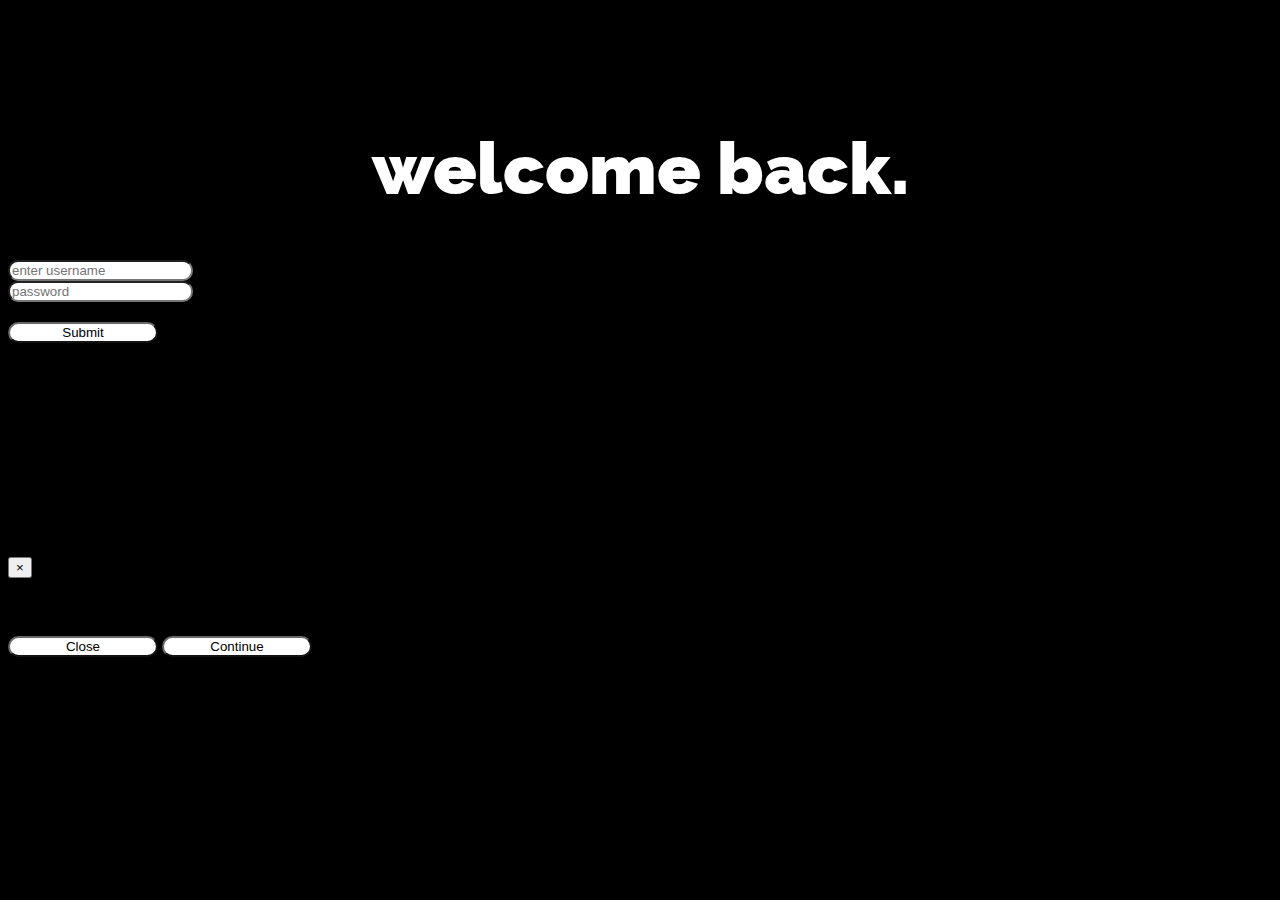
<file: index.html>
<!DOCTYPE html>
<html lang="en">
<head>
    <meta charset="UTF-8">
    <meta name="viewport" content="width=device-width, initial-scale=1.0">
    <title>login</title>

    <!-- CSS only -->
    <link rel="stylesheet" href="https://stackpath.bootstrapcdn.com/bootstrap/4.5.1/css/bootstrap.min.css" integrity="sha384-VCmXjywReHh4PwowAiWNagnWcLhlEJLA5buUprzK8rxFgeH0kww/aWY76TfkUoSX" crossorigin="anonymous">
    <link rel="stylesheet" href="CSS/index.css">

    <!-- JS, Popper.js, and jQuery -->
    <script src="https://code.jquery.com/jquery-3.5.1.slim.min.js" integrity="sha384-DfXdz2htPH0lsSSs5nCTpuj/zy4C+OGpamoFVy38MVBnE+IbbVYUew+OrCXaRkfj" crossorigin="anonymous"></script>
    <script src="https://cdn.jsdelivr.net/npm/popper.js@1.16.1/dist/umd/popper.min.js" integrity="sha384-9/reFTGAW83EW2RDu2S0VKaIzap3H66lZH81PoYlFhbGU+6BZp6G7niu735Sk7lN" crossorigin="anonymous"></script>
    <script src="https://stackpath.bootstrapcdn.com/bootstrap/4.5.1/js/bootstrap.min.js" integrity="sha384-XEerZL0cuoUbHE4nZReLT7nx9gQrQreJekYhJD9WNWhH8nEW+0c5qq7aIo2Wl30J" crossorigin="anonymous"></script>
    <script src="JS/index.js"> </script>
    <script src="https://ajax.googleapis.com/ajax/libs/jquery/3.4.1/jquery.min.js"></script>

    <!-- Fonts -->
    <link href="https://fonts.googleapis.com/css2?family=Raleway:ital,wght@0,100;0,200;0,300;0,400;0,500;0,531;0,600;0,700;0,800;0,900;1,100;1,200;1,300;1,400;1,500;1,531;1,600;1,700;1,800;1,900&family=Special+Elite&display=swap" rel="stylesheet">
    <link href="https://fonts.googleapis.com/css2?family=Alata&display=swap" rel="stylesheet">
</head>
<body>

    <!-- <div class="container d-flex justify-content-center">
        <video autoplay muted loop disablePictureInPicture id="myVideo" controlsList="nodownload">
            <source src="Media/glitch_vid_1.mp4" type="video/mp4">
        </video>
    </div> -->

    <div class="container-flex main" id="register">
        <div class="row">
            <div class="col-3"></div>
            <div class="col-6 login">         
                <h1 id="welcome">welcome back.</h1>
                <div class="row">
                    <div class="col-3"></div>
                    <div class="col-6">
                        <div class="form-group">
                            <input type="text" class="form-control inputField" id="inputUsername" name="username" placeholder="enter username">
                        </div>
                        <div class="form-group">
                            <input type="password" class="form-control inputField" id="inputPassword" name="password" placeholder="password">
                        </div>
                        <div class="d-flex justify-content-end">
                            <button type="button" class="btn btn-primary submitbutton btn-dark" id="submitbtn" data-toggle="modal" data-target="#exampleModal" disabled>
                                Submit
                            </button>
                        </div>
                    </div>
                    <div class="col-3"></div>
                </div>
                <!-- Modal -->
                <div class="modal fade modalfor" id="exampleModal" tabindex="-1" role="dialog" aria-labelledby="exampleModalLabel" aria-hidden="true">
                    <div class="modal-dialog" role="document">
                    <div class="modal-content">
                        <div class="modal-header">
                        <h5 class="modal-title" id="exampleModalLabel">Warning!</h5>
                        <button type="button" class="close" data-dismiss="modal" aria-label="Close">
                            <span aria-hidden="true">&times;</span>
                        </button>
                        </div>
                        <div class="modal-body">
                            We have been experiencing some technical issues with the site. Please bear with us if there are some 
                            unexpected behaviors. Be rest assured that all functionalities are still usable. Have a great day!
                        </div>
                        <div class="modal-footer">
                        <button type="button" class="btn btn-secondary btn-light closebutton" data-dismiss="modal">Close</button>
                        <a href="jfkdlau.html"> <button class="btn btn-primary submitbutton btn-dark">Continue</button></a>
                        </div>
                    </div>
                    </div>
                </div>
            </div>

            <div class="col-3"> </div>

        </div>
        
    </div>

</body>
</html>
</file>
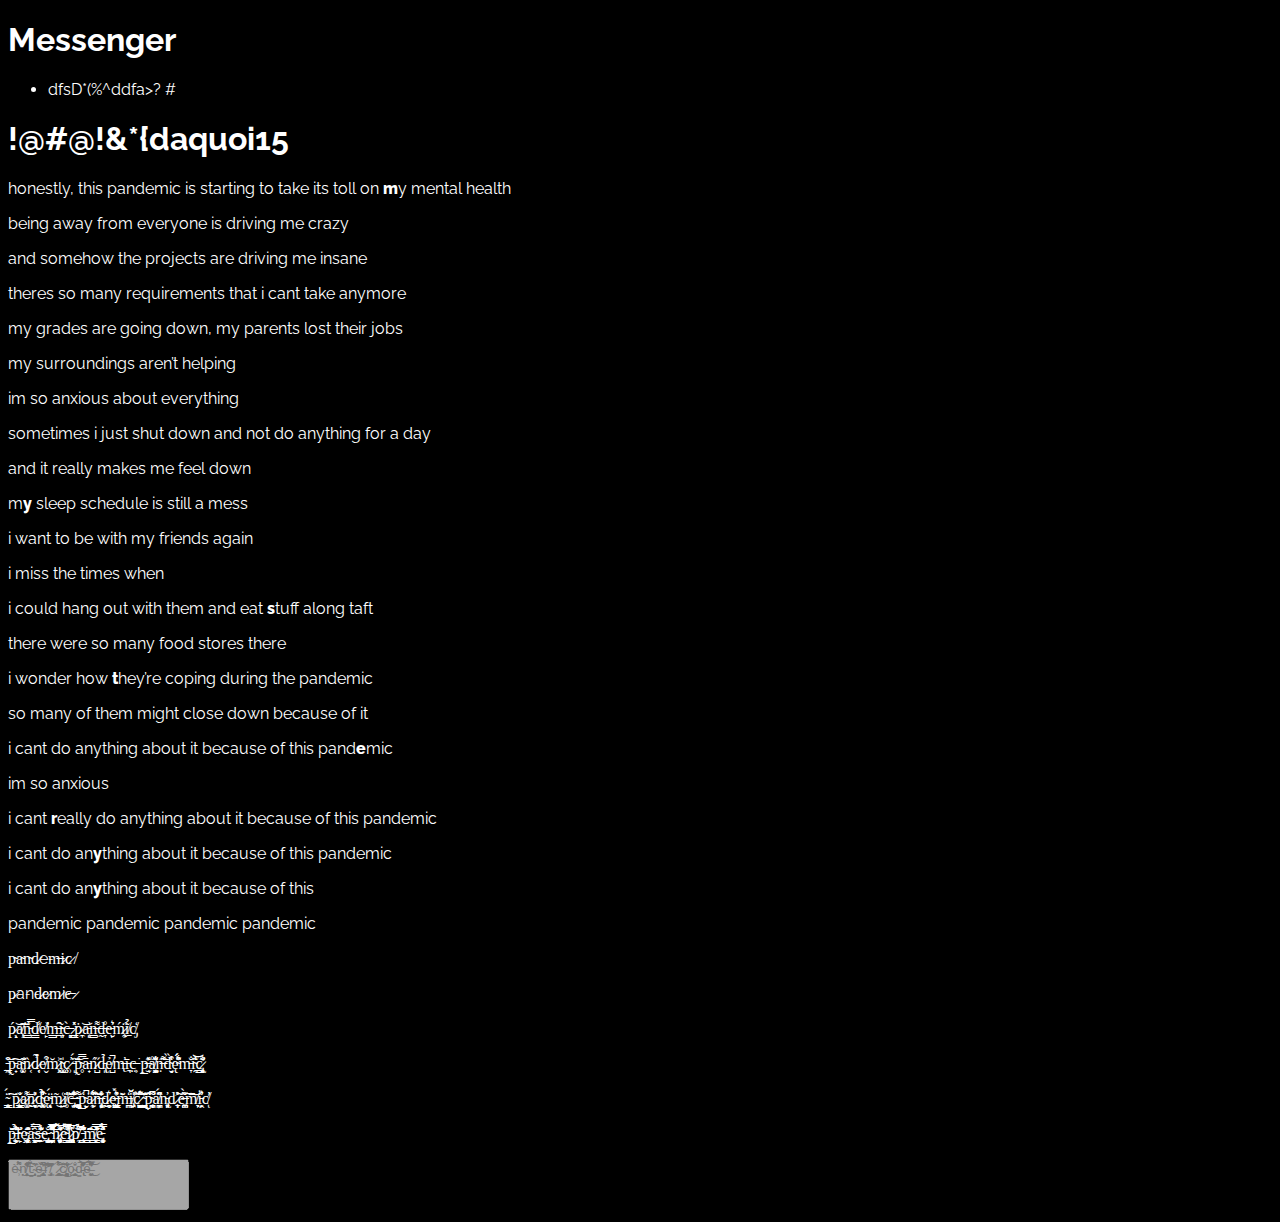
<file: page3.html>
<!DOCTYPE html>
<html lang="en">
    <head>
        <meta charset="UTF-8">
        <meta name="viewport" content="width=device-width, initial-scale=1.0">
        <title>Login</title>
    
        <!-- CSS only -->
        <link rel="stylesheet" href="https://stackpath.bootstrapcdn.com/bootstrap/4.5.1/css/bootstrap.min.css" integrity="sha384-VCmXjywReHh4PwowAiWNagnWcLhlEJLA5buUprzK8rxFgeH0kww/aWY76TfkUoSX" crossorigin="anonymous">
        <link rel="stylesheet" href="CSS/index.css">
        <link rel="stylesheet" href="CSS/page3.css">
    
        <!-- JS, Popper.js, and jQuery -->
        <script src="https://code.jquery.com/jquery-3.5.1.slim.min.js" integrity="sha384-DfXdz2htPH0lsSSs5nCTpuj/zy4C+OGpamoFVy38MVBnE+IbbVYUew+OrCXaRkfj" crossorigin="anonymous"></script>
        <script src="https://cdn.jsdelivr.net/npm/popper.js@1.16.1/dist/umd/popper.min.js" integrity="sha384-9/reFTGAW83EW2RDu2S0VKaIzap3H66lZH81PoYlFhbGU+6BZp6G7niu735Sk7lN" crossorigin="anonymous"></script>
        <script src="https://stackpath.bootstrapcdn.com/bootstrap/4.5.1/js/bootstrap.min.js" integrity="sha384-XEerZL0cuoUbHE4nZReLT7nx9gQrQreJekYhJD9WNWhH8nEW+0c5qq7aIo2Wl30J" crossorigin="anonymous"></script>
        <script src="JS/index.js"> </script>
        <script src="https://ajax.googleapis.com/ajax/libs/jquery/3.4.1/jquery.min.js"></script>
        <script src="JS/thirdpage.js"></script>
    
        <!-- Fonts -->
        <link href="https://fonts.googleapis.com/css2?family=Raleway:ital,wght@0,100;0,200;0,300;0,400;0,500;0,531;0,600;0,700;0,800;0,900;1,100;1,200;1,300;1,400;1,500;1,531;1,600;1,700;1,800;1,900&family=Special+Elite&display=swap" rel="stylesheet">
    </head>
<body>
    <div class="container-fluid vh-100">
        <div class="row p-2 h-100">
            <div class="col-md-3 border-right affix">
                <div class="sticky-top">
                    <h1 class="mb-3">Messenger</h1>
                    <ul class="list-group list-group-flush">
                        <li class="list-group-item" id="callMessage" style="cursor: pointer">
                            dfsD*(%^ddfa>?
                            <span class="badge badge-danger" id="badge">#</span>
                        </li>
                    </ul>
                </div>                
            </div>
            <div class="col-md-9 d-none" id="chatLog">
                <div class="d-flex flex-column p-3 min-vh-100">
                    <h1 class="mb-4 border-bottom">!@#@!&*{daquoi15</h1>
                    <div id="messages">
                        <p class="mb-0 msg d-none">
                            honestly, this pandemic is starting to take its toll on <b>m</b>y mental health
                        </p>
                        <p class="mb-0 msg d-none">
                            being away from everyone is driving me crazy
                        </p>
                        <p class="mb-0 msg d-none">
                            and somehow the projects are driving me insane
                        </p>
                        <p class="mb-0 msg d-none">
                            theres so many requirements that i cant take anymore
                        </p>
                        <p class="mb-0 msg d-none">
                            my grades are going down, my parents lost their jobs
                        </p>
                        <p class="mb-0 msg d-none">
                            my surroundings aren’t helping
                        </p>
                        <p class="mb-0 msg d-none">
                            im so anxious about everything
                        </p>
                        <p class="mb-0 msg d-none">
                            sometimes i just shut down and not do anything for a day
                        </p>
                        <p class="mb-0 msg d-none"> 
                            and it really makes me feel down
                        </p>
                        <p class="mb-0 msg d-none">
                            m<b>y</b> sleep schedule is still a mess
                        </p>
                        <p class="mb-0 msg d-none">
                            i want to be with my friends again
                        </p>
                        <p class="mb-0 msg d-none">
                            i miss the times when 
                        </p>
                        <p class="mb-0 msg d-none">
                            i could hang out with them and eat <b>s</b>tuff along taft
                        </p>
                        <p class="mb-0 msg d-none">
                            there were so many food stores there
                        </p>
                        <p class="mb-0 msg d-none">
                            i wonder how <b>t</b>hey’re coping during the pandemic
                        </p>
                        <p class="mb-0 msg d-none">
                            so many of them might close down because of it
                        </p>
                        <p class="mb-0 msg d-none">
                            i cant do anything about it because of this pand<b>e</b>mic
                        </p>
                        <p class="mb-0 msg d-none">
                            im so anxious
                        </p>
                        <p class="mb-0 msg d-none">
                            i cant <b>r</b>eally do anything about it because of this pandemic
                        </p>
                        <p class="mb-0 msg d-none">
                            i cant do an<b>y</b>thing about it because of this pandemic
                        </p>
                        <p class="mb-0 msg d-none">
                            i cant do an<b>y</b>thing about it because of this
                        </p>
                        <p class="mb-0 msg d-none">
                            pandemic pandemic pandemic pandemic
                        </p>
                        <p class="mb-0 msg d-none"> 
                            p̴a̴n̴d̷e̵m̶i̷c̷ ̸
                        </p>
                        <p class="mb-0 msg d-none">
                            p̷a̵n̵d̷e̷m̷i̵c̶ ̷
                        </p>
                        <p class="mb-0 msg d-none">
                            ṕ̷̝̖͝a̸̧̜͠n̵̳̹̿̈́d̸̳̾e̸̛̙͗m̶̳̪̑ĩ̴̞̹c̶͕̻̀ ̷͇̼̔̽ṗ̷̼̞͝a̵̜͈͐n̶̳͕͌d̶̰̞̊e̵̮̙̓͛ḿ̷̧̰̈ĩ̸̱̉c̸̡̒ 
                        </p>
                        <p class="mb-0 msg d-none">
                            ̵̲͖̆̑p̵̟̰̄͠a̴͚̙͊͘n̷͔̏d̷͎͔̉̃e̸̬͒m̷̧̩͗̆i̴̺͓̍ç̷̹͘̕ ̵̩̈́͝p̴̰̥̿̂ā̵̟ń̷̺̋d̵̢͈̉ẻ̸̺̚m̶̨̓ī̵͉̼c̶̤͕͘ p̶̘̲̫̱̠̽͊å̸̝͖̭̜̭̼̌̂̾̐n̶̤͂͌͠d̴̘̬̏͒̔ę̴̑͋̑́̈́͐m̵̞̐i̴̯̓͐͂͝͝c̷̢̛̹̻̳͖̐͂ͅ 
                        </p>
                        <p class="mb-0 msg d-none">
                        ̴̥̭͇̈́͠    ṗ̷̨̼̭̬̖͇̌̓a̷͚͈͌͗n̷͉̰̣̟̮͕̄̎͗͐ḓ̴̨̖͚̯͒͛̉͐͘ę̴͙̜̖͔̈́m̷͖̃͑͜i̸̥̓̒c̶̡̫̯̞̈́̃͛̆̐͊͘ ̴̼͚̯̥̻͚͌ͅp̴̠̲̙̬̈́̚ä̷̰̗͛͋̏͐͠ͅn̶̢̟͈̥͔̦̏̊̾͊͑̇̀d̷̞̯̰̰̬͛ę̶͓͇̖̰͓̪̑͛́͗̽̀m̶̪͈̒̆̃i̸̡͖̮̍̌̌̆̕c̷̮̪̺̗̻̃̑̈́͌̊͛̀͜ ̴̻̠̪̞͙̣͊̈̌p̴̪̖̜̬̜̱̣̈́̏͌̂́͆ä̸̦̪͔͈̗́̎̑̏̕n̵̢͍͔͈̗̓ď̷̹̠̹̓͐̃ͅé̶͎͚̪̀̓̋̌͘m̸̞̄̅͝i̵̭̤̤̗͛̾̇c̸̓͗ͅ 
                        </p>
                        <p class="mb-0 msg d-none">

                            p̶̨̫̲͙͉̦̞͎̫̉̇̇͛̐̈̾̌͘͠l̴̙̓̕ȩ̴̧̢̧̱͈̮͉̦͉̇̄̍̋̒̕ͅä̴̖̠̝͕͕̭́̂̿͜s̶̰̲͂͋̐̉͊e̵̡͎͉͖̙̖̝̹̼̐͜ ̴̬̪͎̦͙̎̽̐̏̒̿̔̽̂̚͝h̷̢̛̬̟̮͍̙͍̗̞̦͋̆̂̎̋͂͝͝͝è̴̛͙̳̿̀͐̊̉̎l̷͚͎̺̱͚̪̻̜̩̈̈͑̓͑̑̆̃̚͝p̸̝̼͎̉͆͌͐͝ ̵̧͉͎̳̹̽̾͋̓͋̑̈̕m̸͇̳̣͓͔̳̿̈̓̽̃̃̈́̕͘͘͝ë̵̡̨͎̜̜̬̼͉́̓̈́̉̾́͛̿̍̕

                        </p>
                    </div>
                    <div class="mt-auto" id="messageBox">
                        <form>
                            <textarea class="form-control" rows="3" id="code" style="resize: none" placeholder="è̴̹͌́̂ņ̸̩̟̦̥̙͎̣̲̍̓̏͛̑̊̋͗̒̍͋̂̕ͅt̴̹̲̳̜̗̗̖̀̀͐͂͂̍̆̐̆̈̅̕e̶̡̢͔̺̳̙̫͎̭͓̓̈͌̾̚͝͝r̸̡̛͎̞͎͇̒̌̎̓̅̃͆͆̍̋̂̄̓͝ ̷̨̻̳͓̻̹̟̲͇̙̮̝̟͌̈́́͗͐c̸̥͉͚̯̗͍͈̰̙̙̗̈̅͗́̾̔̈̀͋̀̎̕͜͝ǫ̴̘͙͔͍̗̺̎̐ͅd̵̢̢̳͛͑̓͊̎͑͒̄̎̒̊̚͝͝͝ė̶̗̼͎̗̝͖̼̈͒͛́͊̈̿̌̈́̋͗̚̕͜͝" disabled></textarea>
                        </form>
                    </div>
                </div>
            </div>
        </div>
    </div>
</body>
</html>
</file>
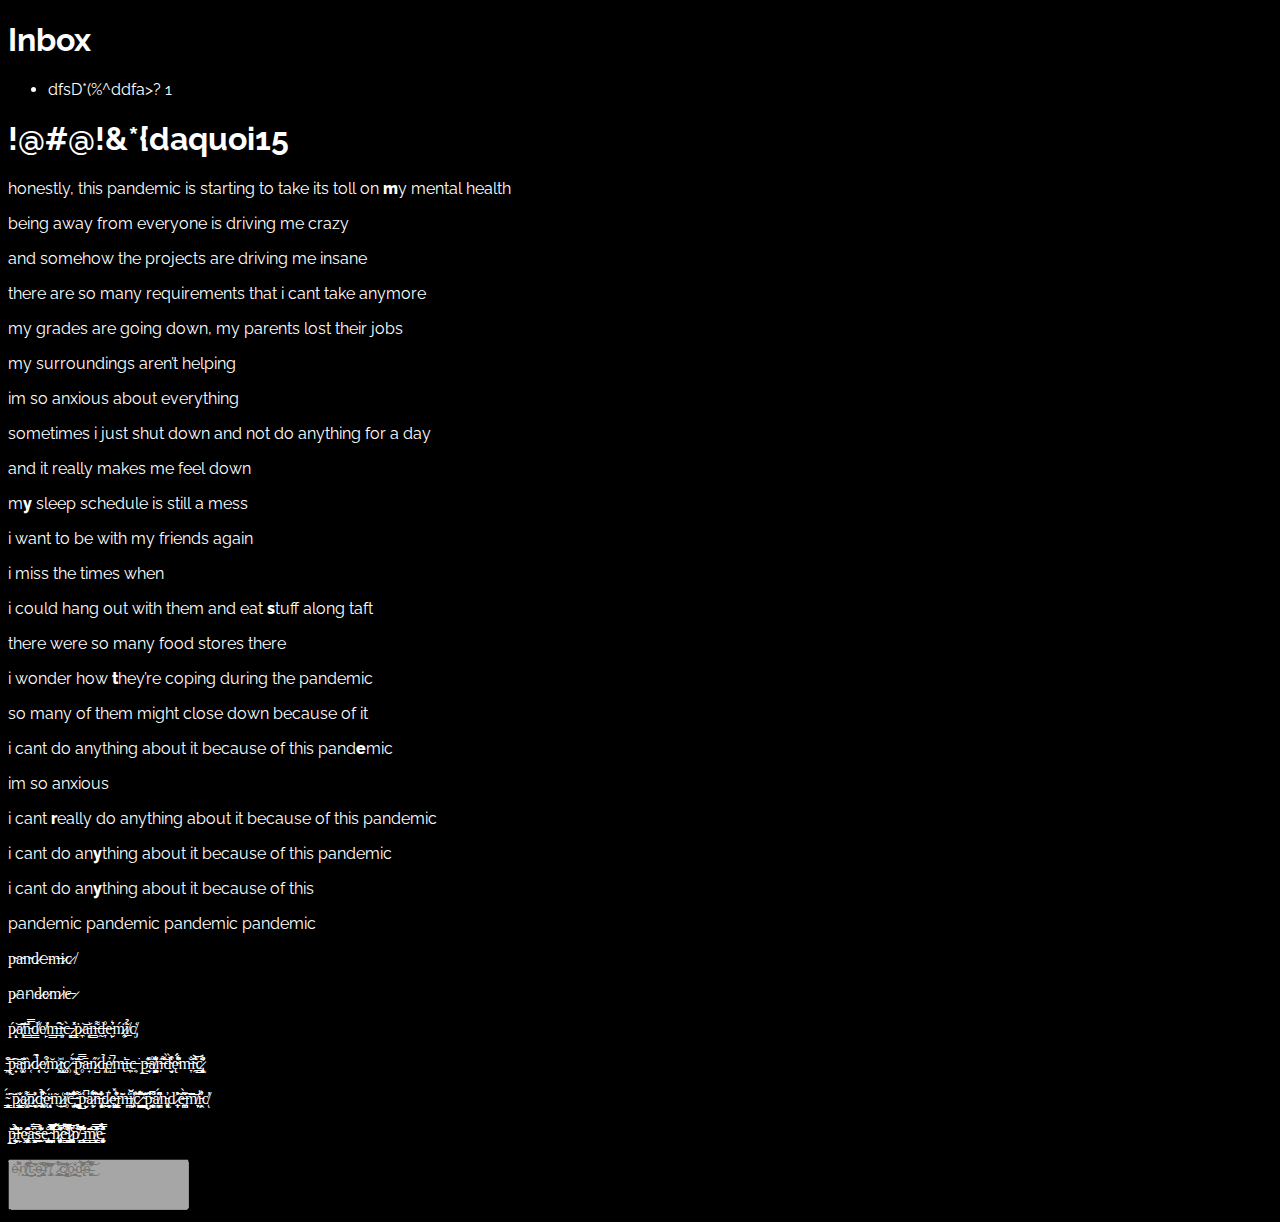
<file: udklas.html>
<!DOCTYPE html>
<html lang="en">
    <head>
        <meta charset="UTF-8">
        <meta name="viewport" content="width=device-width, initial-scale=1.0">
        <title>Login</title>
    
        <!-- CSS only -->
        <link rel="stylesheet" href="https://stackpath.bootstrapcdn.com/bootstrap/4.5.1/css/bootstrap.min.css" integrity="sha384-VCmXjywReHh4PwowAiWNagnWcLhlEJLA5buUprzK8rxFgeH0kww/aWY76TfkUoSX" crossorigin="anonymous">
        <link rel="stylesheet" href="CSS/index.css">
        <link rel="stylesheet" href="CSS/page3.css">
    
        <!-- JS, Popper.js, and jQuery -->
        <script src="https://code.jquery.com/jquery-3.5.1.slim.min.js" integrity="sha384-DfXdz2htPH0lsSSs5nCTpuj/zy4C+OGpamoFVy38MVBnE+IbbVYUew+OrCXaRkfj" crossorigin="anonymous"></script>
        <script src="https://cdn.jsdelivr.net/npm/popper.js@1.16.1/dist/umd/popper.min.js" integrity="sha384-9/reFTGAW83EW2RDu2S0VKaIzap3H66lZH81PoYlFhbGU+6BZp6G7niu735Sk7lN" crossorigin="anonymous"></script>
        <script src="https://stackpath.bootstrapcdn.com/bootstrap/4.5.1/js/bootstrap.min.js" integrity="sha384-XEerZL0cuoUbHE4nZReLT7nx9gQrQreJekYhJD9WNWhH8nEW+0c5qq7aIo2Wl30J" crossorigin="anonymous"></script>
        <script src="JS/index.js"> </script>
        <script src="https://ajax.googleapis.com/ajax/libs/jquery/3.4.1/jquery.min.js"></script>
        <script src="JS/thirdpage.js"></script>
    
        <!-- Fonts -->
        <link href="https://fonts.googleapis.com/css2?family=Raleway:ital,wght@0,100;0,200;0,300;0,400;0,500;0,531;0,600;0,700;0,800;0,900;1,100;1,200;1,300;1,400;1,500;1,531;1,600;1,700;1,800;1,900&family=Special+Elite&display=swap" rel="stylesheet">
    </head>
<body>
    <div class="container-fluid vh-100">
        <div class="row p-2 h-100">
            <div class="col-md-3 border-right affix">
                <div class="sticky-top">
                    <h1 class="mb-3">Inbox</h1>
                    <ul class="list-group list-group-flush">
                        <li class="list-group-item" id="callMessage" style="cursor: pointer">
                            dfsD*(%^ddfa>?
                            <span class="badge badge-danger" id="badge">1</span>
                        </li>
                    </ul>
                </div>                
            </div>
            <div class="col-md-9 d-none" id="chatLog">
                <div class="d-flex flex-column p-3 min-vh-100">
                    <h1 class="mb-4 border-bottom">!@#@!&*{daquoi15</h1>
                    <div id="messages">
                        <p class="mb-0 msg d-none">
                            honestly, this pandemic is starting to take its toll on <b>m</b>y mental health
                        </p>
                        <p class="mb-0 msg d-none">
                            being away from everyone is driving me crazy
                        </p>
                        <p class="mb-0 msg d-none">
                            and somehow the projects are driving me insane
                        </p>
                        <p class="mb-0 msg d-none">
                            there are so many requirements that i cant take anymore
                        </p>
                        <p class="mb-0 msg d-none">
                            my grades are going down, my parents lost their jobs
                        </p>
                        <p class="mb-0 msg d-none">
                            my surroundings aren’t helping
                        </p>
                        <p class="mb-0 msg d-none">
                            im so anxious about everything
                        </p>
                        <p class="mb-0 msg d-none">
                            sometimes i just shut down and not do anything for a day
                        </p>
                        <p class="mb-0 msg d-none"> 
                            and it really makes me feel down
                        </p>
                        <p class="mb-0 msg d-none">
                            m<b>y</b> sleep schedule is still a mess
                        </p>
                        <p class="mb-0 msg d-none">
                            i want to be with my friends again
                        </p>
                        <p class="mb-0 msg d-none">
                            i miss the times when 
                        </p>
                        <p class="mb-0 msg d-none">
                            i could hang out with them and eat <b>s</b>tuff along taft
                        </p>
                        <p class="mb-0 msg d-none">
                            there were so many food stores there
                        </p>
                        <p class="mb-0 msg d-none">
                            i wonder how <b>t</b>hey’re coping during the pandemic
                        </p>
                        <p class="mb-0 msg d-none">
                            so many of them might close down because of it
                        </p>
                        <p class="mb-0 msg d-none">
                            i cant do anything about it because of this pand<b>e</b>mic
                        </p>
                        <p class="mb-0 msg d-none">
                            im so anxious
                        </p>
                        <p class="mb-0 msg d-none">
                            i cant <b>r</b>eally do anything about it because of this pandemic
                        </p>
                        <p class="mb-0 msg d-none">
                            i cant do an<b>y</b>thing about it because of this pandemic
                        </p>
                        <p class="mb-0 msg d-none">
                            i cant do an<b>y</b>thing about it because of this
                        </p>
                        <p class="mb-0 msg d-none">
                            pandemic pandemic pandemic pandemic
                        </p>
                        <p class="mb-0 msg d-none"> 
                            p̴a̴n̴d̷e̵m̶i̷c̷ ̸
                        </p>
                        <p class="mb-0 msg d-none">
                            p̷a̵n̵d̷e̷m̷i̵c̶ ̷
                        </p>
                        <p class="mb-0 msg d-none">
                            ṕ̷̝̖͝a̸̧̜͠n̵̳̹̿̈́d̸̳̾e̸̛̙͗m̶̳̪̑ĩ̴̞̹c̶͕̻̀ ̷͇̼̔̽ṗ̷̼̞͝a̵̜͈͐n̶̳͕͌d̶̰̞̊e̵̮̙̓͛ḿ̷̧̰̈ĩ̸̱̉c̸̡̒ 
                        </p>
                        <p class="mb-0 msg d-none">
                            ̵̲͖̆̑p̵̟̰̄͠a̴͚̙͊͘n̷͔̏d̷͎͔̉̃e̸̬͒m̷̧̩͗̆i̴̺͓̍ç̷̹͘̕ ̵̩̈́͝p̴̰̥̿̂ā̵̟ń̷̺̋d̵̢͈̉ẻ̸̺̚m̶̨̓ī̵͉̼c̶̤͕͘ p̶̘̲̫̱̠̽͊å̸̝͖̭̜̭̼̌̂̾̐n̶̤͂͌͠d̴̘̬̏͒̔ę̴̑͋̑́̈́͐m̵̞̐i̴̯̓͐͂͝͝c̷̢̛̹̻̳͖̐͂ͅ 
                        </p>
                        <p class="mb-0 msg d-none">
                        ̴̥̭͇̈́͠    ṗ̷̨̼̭̬̖͇̌̓a̷͚͈͌͗n̷͉̰̣̟̮͕̄̎͗͐ḓ̴̨̖͚̯͒͛̉͐͘ę̴͙̜̖͔̈́m̷͖̃͑͜i̸̥̓̒c̶̡̫̯̞̈́̃͛̆̐͊͘ ̴̼͚̯̥̻͚͌ͅp̴̠̲̙̬̈́̚ä̷̰̗͛͋̏͐͠ͅn̶̢̟͈̥͔̦̏̊̾͊͑̇̀d̷̞̯̰̰̬͛ę̶͓͇̖̰͓̪̑͛́͗̽̀m̶̪͈̒̆̃i̸̡͖̮̍̌̌̆̕c̷̮̪̺̗̻̃̑̈́͌̊͛̀͜ ̴̻̠̪̞͙̣͊̈̌p̴̪̖̜̬̜̱̣̈́̏͌̂́͆ä̸̦̪͔͈̗́̎̑̏̕n̵̢͍͔͈̗̓ď̷̹̠̹̓͐̃ͅé̶͎͚̪̀̓̋̌͘m̸̞̄̅͝i̵̭̤̤̗͛̾̇c̸̓͗ͅ 
                        </p>
                        <p class="mb-0 msg d-none">

                            p̶̨̫̲͙͉̦̞͎̫̉̇̇͛̐̈̾̌͘͠l̴̙̓̕ȩ̴̧̢̧̱͈̮͉̦͉̇̄̍̋̒̕ͅä̴̖̠̝͕͕̭́̂̿͜s̶̰̲͂͋̐̉͊e̵̡͎͉͖̙̖̝̹̼̐͜ ̴̬̪͎̦͙̎̽̐̏̒̿̔̽̂̚͝h̷̢̛̬̟̮͍̙͍̗̞̦͋̆̂̎̋͂͝͝͝è̴̛͙̳̿̀͐̊̉̎l̷͚͎̺̱͚̪̻̜̩̈̈͑̓͑̑̆̃̚͝p̸̝̼͎̉͆͌͐͝ ̵̧͉͎̳̹̽̾͋̓͋̑̈̕m̸͇̳̣͓͔̳̿̈̓̽̃̃̈́̕͘͘͝ë̵̡̨͎̜̜̬̼͉́̓̈́̉̾́͛̿̍̕

                        </p>
                    </div>
                    <div class="mt-auto" id="messageBox">
                        <form>
                            <textarea class="form-control" rows="3" id="code" style="resize: none" placeholder="è̴̹͌́̂ņ̸̩̟̦̥̙͎̣̲̍̓̏͛̑̊̋͗̒̍͋̂̕ͅt̴̹̲̳̜̗̗̖̀̀͐͂͂̍̆̐̆̈̅̕e̶̡̢͔̺̳̙̫͎̭͓̓̈͌̾̚͝͝r̸̡̛͎̞͎͇̒̌̎̓̅̃͆͆̍̋̂̄̓͝ ̷̨̻̳͓̻̹̟̲͇̙̮̝̟͌̈́́͗͐c̸̥͉͚̯̗͍͈̰̙̙̗̈̅͗́̾̔̈̀͋̀̎̕͜͝ǫ̴̘͙͔͍̗̺̎̐ͅd̵̢̢̳͛͑̓͊̎͑͒̄̎̒̊̚͝͝͝ė̶̗̼͎̗̝͖̼̈͒͛́͊̈̿̌̈́̋͗̚̕͜͝" disabled></textarea>
                        </form>
                    </div>
                </div>
            </div>
        </div>
    </div>
</body>
</html>
</file>
<file: CSS/index.css>
body {
    background-color:#000000;
    font-family: Raleway;
}

#myVideo {
    position: fixed;
    right: 0;
    bottom: 0;
    min-width: 100%;
    min-height: 100%;
  }

.title {
    margin-top: 13%;
}

.submitbutton {
    border-radius: 15px;
    color: black;
    width: 150px;
    background-color: rgb(255, 255, 255);
    border-color: rgb(255, 255, 255);
    margin-top: 20px;
}

.submitbutton:hover {
    background-color: #535353;
    border-color: #535353;
}

.submitbutton:active {
    background-color: #535353;
    border-color: #535353;
}

.submitbutton:focus {
    background-color: #535353;
    border-color: #535353;
}

.submitbutton:visited {
    background-color: rgb(255, 255, 255);
    border-color: rgb(255, 255, 255);
}

.closebutton {
    border-radius: 15px;
    color: black;
    width: 150px;
    background-color: rgb(255, 255, 255);
    border-color: rgb(104, 104, 104);
    margin-top: 20px;
}

.submitbutton{
    border-color: rgb(104, 104, 104);
}

.modalbtn:hover {
    background-color: #797979;
    border-color: #797979;
}

.inputField {
    border-radius: 10px;
}

.login {
    margin-top: 7%;
}

.labels {
    color: white;
}

.modalfor {
    margin-top: 14%;
}

#welcome {
    font-family: Raleway;
    margin-top: 10%;
    font-weight: 900;
    color: #ffffff;
    text-align: center;
    font-size:72px;
}

#register {
    
}
/* https://colorhunt.co/palette/189835 */
/* https://colorhunt.co/palette/189837 */
</file>
<file: CSS/page3.css>
body {
    color: white;
    font-family: Raleway;
}

.list-group-item {
    background-color: black
}

.card {
    background-color: black !important;
    color: white;
}

b{
    font-weight: 800;
}
</file>
